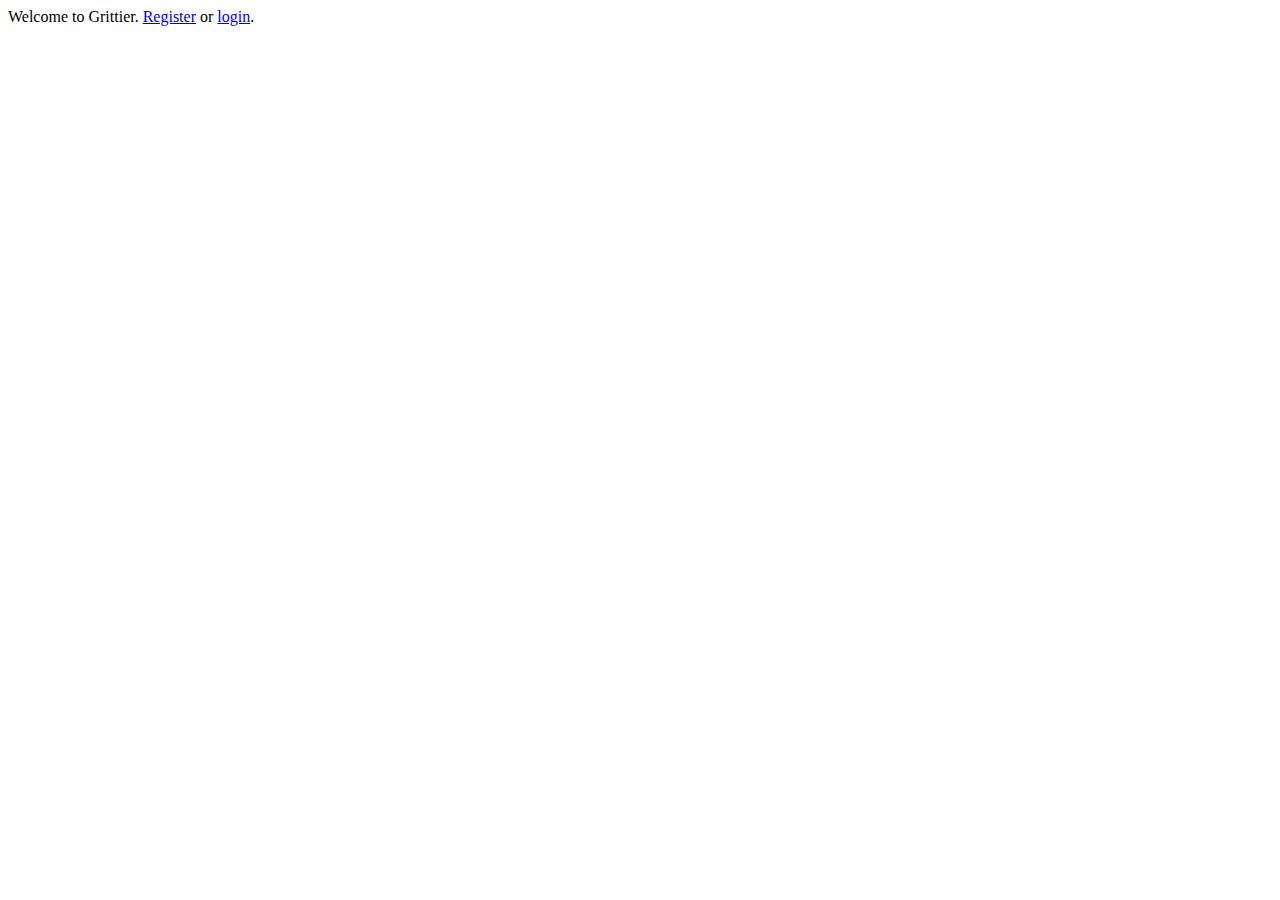
<file: public/templates/index.html>
<!DOCTYPE html>
<html lang="en">
<head>
    <meta charset="UTF-8">
    <title>Grittier</title>
</head>
<body>
Welcome to Grittier.
<a href="/register">Register</a> or <a href="login">login</a>.

</body>
</html>
</file>
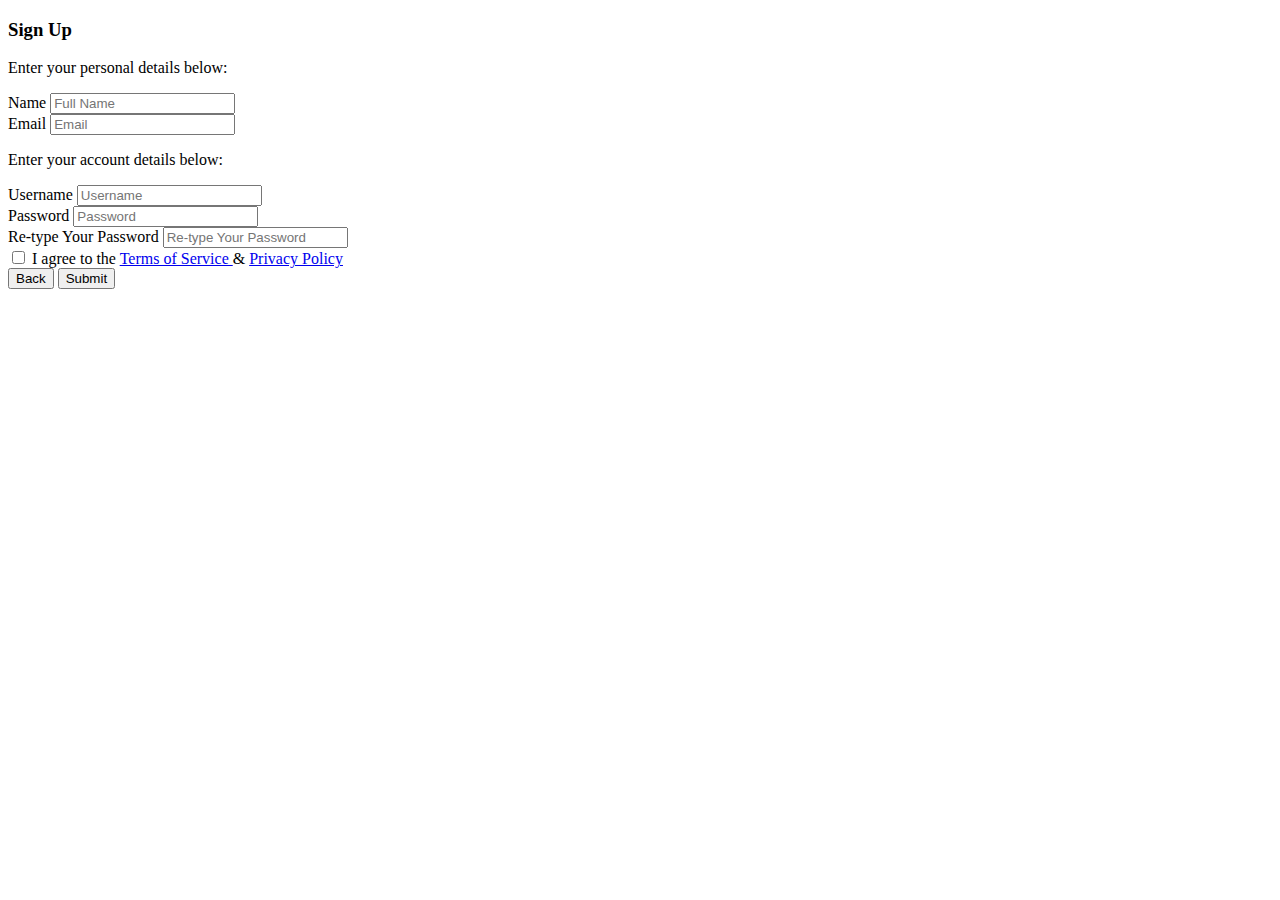
<file: public/templates/register.html>
<!DOCTYPE html>
<html lang="en">
<head>
    <meta charset="UTF-8">
    <title>Grittier Registration</title>
</head>
<body>
<form class="register-form" action=/register method="post">
    <h3 class="font-green">Sign Up</h3>
    <p class="hint"> Enter your personal details below: </p>
    <div class="form-group">
        <label class="control-label visible-ie8 visible-ie9">Name</label>
        <input class="form-control placeholder-no-fix" type="text" placeholder="Full Name" name="name" /> </div>
    <div class="form-group">
        <!--ie8, ie9 does not support html5 placeholder, so we just show field title for that-->
        <label class="control-label visible-ie8 visible-ie9">Email</label>
        <input class="form-control placeholder-no-fix" type="text" placeholder="Email" name="email" /> </div>
    <p class="hint"> Enter your account details below: </p>
    <div class="form-group">
        <label class="control-label visible-ie8 visible-ie9">Username</label>
        <input class="form-control placeholder-no-fix" type="text" autocomplete="off" placeholder="Username" name="username" /> </div>
    <div class="form-group">
        <label class="control-label visible-ie8 visible-ie9">Password</label>
        <input class="form-control placeholder-no-fix" type="password" autocomplete="off" id="register_password" placeholder="Password" name="password" /> </div>
    <div class="form-group">
        <label class="control-label visible-ie8 visible-ie9">Re-type Your Password</label>
        <input class="form-control placeholder-no-fix" type="password" autocomplete="off" placeholder="Re-type Your Password" name="rpassword" /> </div>
    <div class="form-group margin-top-20 margin-bottom-20">
        <label class="mt-checkbox mt-checkbox-outline">
            <input type="checkbox" name="tnc" /> I agree to the
            <a href="/terms.html" target="_blank">Terms of Service </a> &
            <a href="/privacy.html" target="_blank">Privacy Policy </a>
            <span></span>
        </label>
        <div id="register_tnc_error"> </div>
    </div>
    <div class="form-actions">
        <button type="button" id="register-back-btn" class="btn green btn-outline">Back</button>
        <button type="submit" id="register-submit-btn" class="btn btn-success uppercase pull-right">Submit</button>
    </div>
</form>
</body>
</html>
</file>
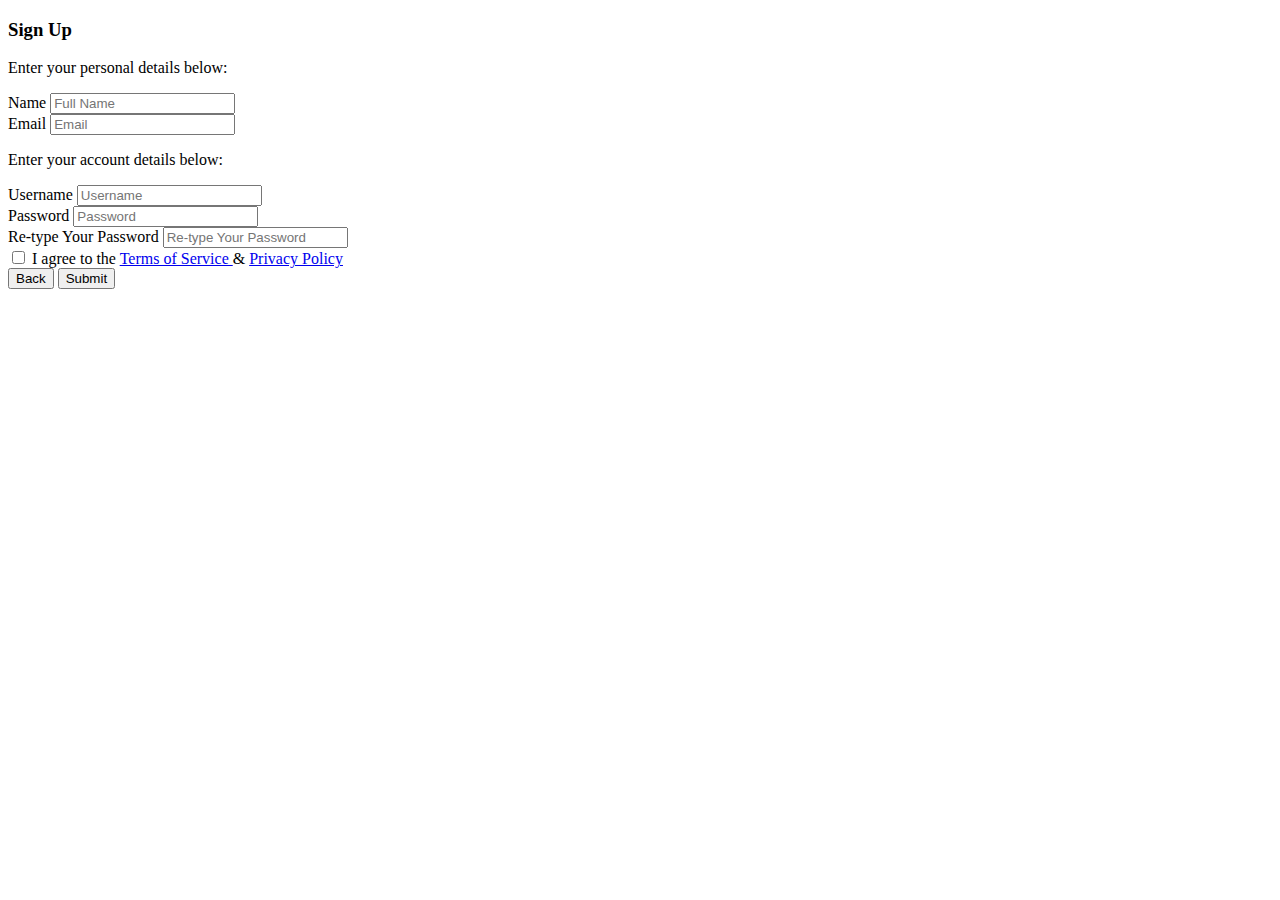
<file: public/views/register.rocker.html>
<!DOCTYPE html>
<html lang="en">
<head>
    <meta charset="UTF-8">
    <title>Grittier Registration</title>
</head>
<body>
<form class="register-form" action=/register method="post" onsubmit="if(document.getElementById('tnc').checked) { return true; } else { alert('Please indicate that you have read and agree to the Terms and Conditions and Privacy Policy'); return false; }">
    <h3 class="font-green">Sign Up</h3>
    <p class="hint"> Enter your personal details below: </p>
    <div class="form-group">
        <label class="control-label visible-ie8 visible-ie9">Name</label>
        <input class="form-control placeholder-no-fix" type="text" placeholder="Full Name" name="name" /> </div>
    <div class="form-group">
        <!--ie8, ie9 does not support html5 placeholder, so we just show field title for that-->
        <label class="control-label visible-ie8 visible-ie9">Email</label>
        <input class="form-control placeholder-no-fix" type="text" placeholder="Email" name="email" /> </div>
    <p class="hint"> Enter your account details below: </p>
    <div class="form-group">
        <label class="control-label visible-ie8 visible-ie9">Username</label>
        <input class="form-control placeholder-no-fix" type="text" autocomplete="off" placeholder="Username" name="username" /> </div>
    <div class="form-group">
        <label class="control-label visible-ie8 visible-ie9">Password</label>
        <input class="form-control placeholder-no-fix" type="password" autocomplete="off" id="register_password" placeholder="Password" name="password" /> </div>
    <div class="form-group">
        <label class="control-label visible-ie8 visible-ie9">Re-type Your Password</label>
        <input class="form-control placeholder-no-fix" type="password" autocomplete="off" placeholder="Re-type Your Password" name="rpassword" /> </div>
    <div class="form-group margin-top-20 margin-bottom-20">
        <label class="mt-checkbox mt-checkbox-outline">
            <input type="checkbox" name="tnc" /> I agree to the
            <a href="/terms.html" target="_blank">Terms of Service </a> &
            <a href="/privacy.html" target="_blank">Privacy Policy </a>
            <span></span>
        </label>
        <div id="register_tnc_error"> </div>
    </div>
    <div class="form-actions">
        <button type="button" id="register-back-btn" class="btn green btn-outline">Back</button>
        <button type="submit" id="register-submit-btn" class="btn btn-success uppercase pull-right">Submit</button>
    </div>
</form>
</body>
</html>
</file>
